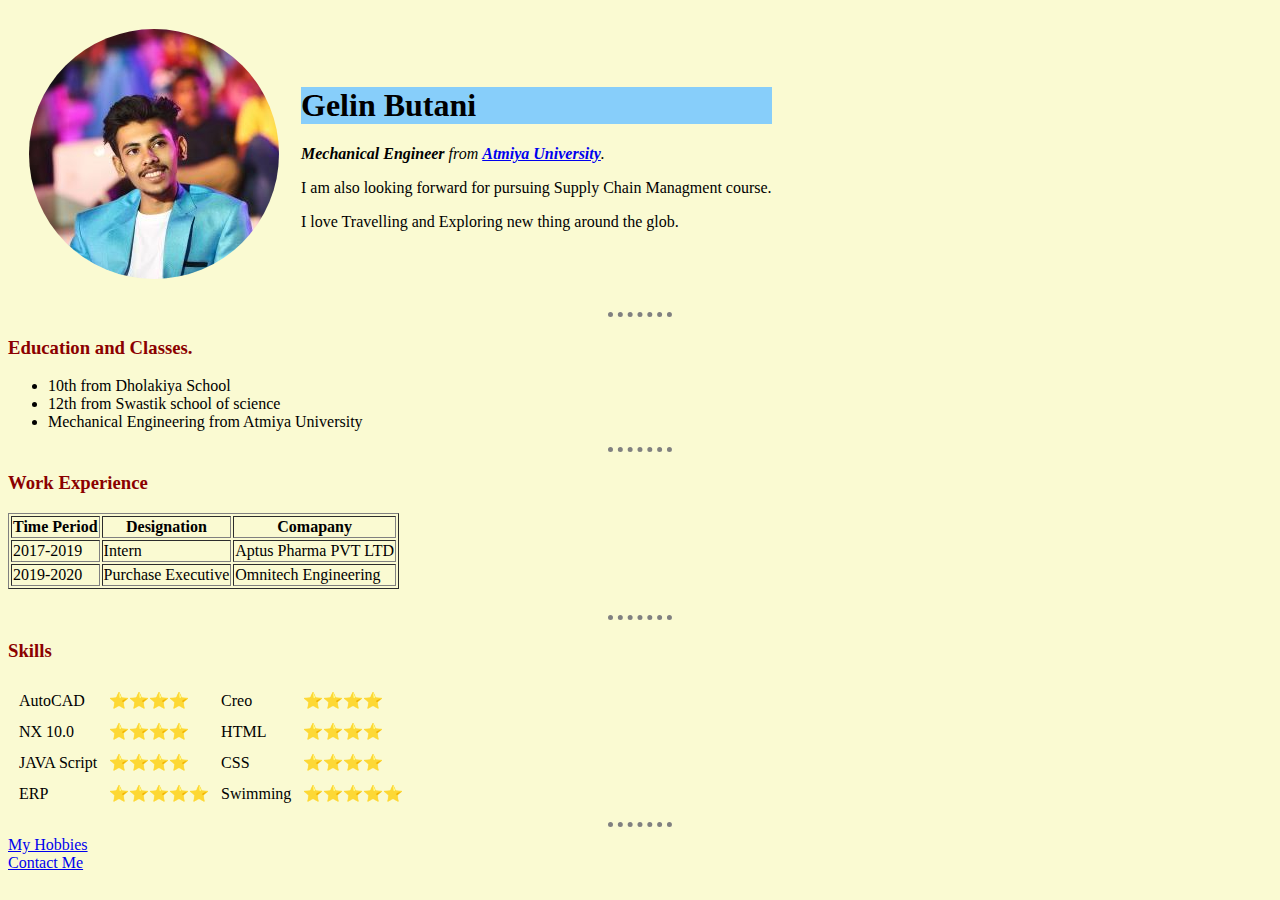
<file: html-Personal site/index.html>
<!DOCTYPE html>
<html lang="en" dir="ltr">
  <head>
    <meta charset="utf-8">
    <title>Gelin's Personal Site</title>

    <link rel="stylesheet" href="css/styles.css">

  <table cellspacing="20">
    <tr>
      <td><img class="circuler"src="Images\Gelin2.jpg"alt="Gelin Patel profile picture"></td>
      <td><h1 id="g">Gelin Butani</h1>
       <p><em><strong>Mechanical Engineer </strong> from <strong> <a href="https://atmiyauni.ac.in/">Atmiya University</a></strong>.</em></p>
       <p>I am also looking forward for pursuing Supply Chain Managment course.</p>
       <p>I love Travelling and Exploring new thing around the glob.</p></td>
    </tr>
  </table>
  <body>
    <hr size="3">
    <h3>Education and Classes.</h3>
    <ul>
      <li>10th from Dholakiya School</li>
      <li>12th from Swastik school of science</li>
      <li>Mechanical Engineering from Atmiya University</li>
    </ul>
    <hr size="3">
    <h3>Work Experience</h3>
    <table border="1">
      <thead>
        <tr>
          <th>Time Period</th>
          <th>Designation</th>
          <th>Comapany</th>
        </tr>
      </thead>
      <tbody>
        <tr>
          <td>2017-2019</td>
          <td>Intern</td>
          <td>Aptus Pharma PVT LTD</td>
        </tr>
        <tr>
          <td>2019-2020</td>
          <td>Purchase Executive</td>
          <td>Omnitech Engineering</td>
        </tr>
      </tbody>
    </table><br>
    <hr size="3">
    <h3>Skills</h3>
    <table cellspacing="10">
      <tr>
        <td>AutoCAD</td>
        <td>⭐⭐⭐⭐</td>
        <td>Creo</td>
        <td>⭐⭐⭐⭐</td>
      </tr>
      <tr>
        <td>NX 10.0</td>
        <td>⭐⭐⭐⭐</td>
        <td>HTML</td>
        <td>⭐⭐⭐⭐</td>
      </tr>
      <tr>
        <td>JAVA Script</td>
        <td>⭐⭐⭐⭐</td>
        <td>CSS</td>
        <td>⭐⭐⭐⭐</td>
      </tr>
      <tr>
        <td>ERP</td>
        <td>⭐⭐⭐⭐⭐</td>
        <td>Swimming</td>
        <td>⭐⭐⭐⭐⭐</td>
      </tr>
    </table>
      <hr size="3">
    <a href="Hobbies.html">My Hobbies</a><br>
    <a href="contact me.html">Contact Me</a>
  </body>
</html>
</file>
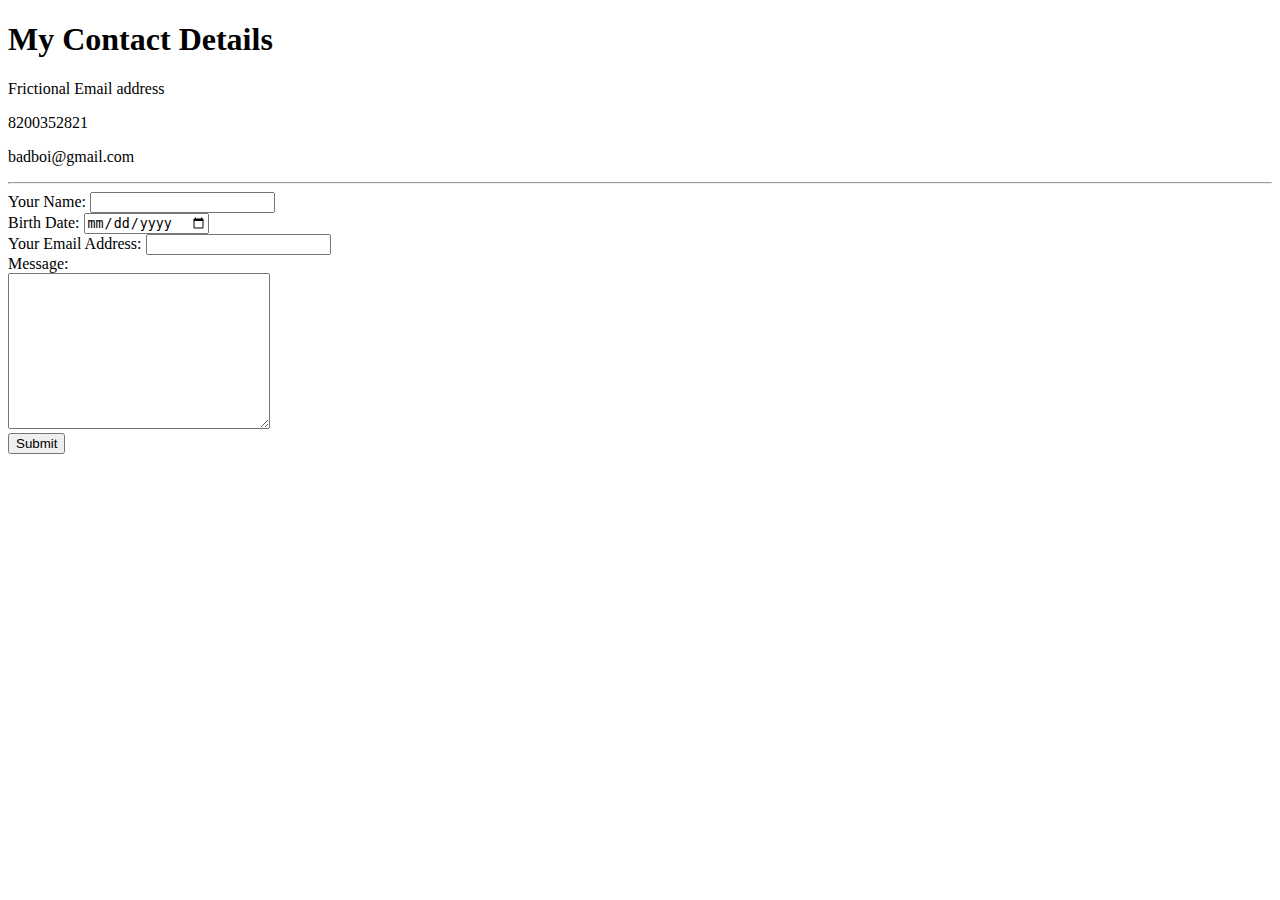
<file: Contact Me.html>
<!DOCTYPE html>
<html lang="en" dir="ltr">
  <head>
    <meta charset="utf-8">
    <title>Cotact Me</title>
  </head>
  <body>
    <h1>My Contact Details</h1>
    <p>Frictional Email address</p>
    <p>8200352821</p>
    <p>badboi@gmail.com</p>
    <hr>
    <form class="" action="mailto:gelinpatel@gmail.com" method="post" enctype="text/plain">
      <label>Your Name:</label>
      <input type="text" name="Your Name" value=""><br>
      <label>Birth Date:</label>
      <input type="date" name="Your Birth Date" value=""><br>
      <label>Your Email Address:</label>
      <input type="email" name="Your Email" value=""><br>
      <label>Message:</label><br>
      <textarea name="Your Message" rows="10"cols="30"></textarea><br>
      <input type="submit">
    </form>
  </body>
</html>
</file>
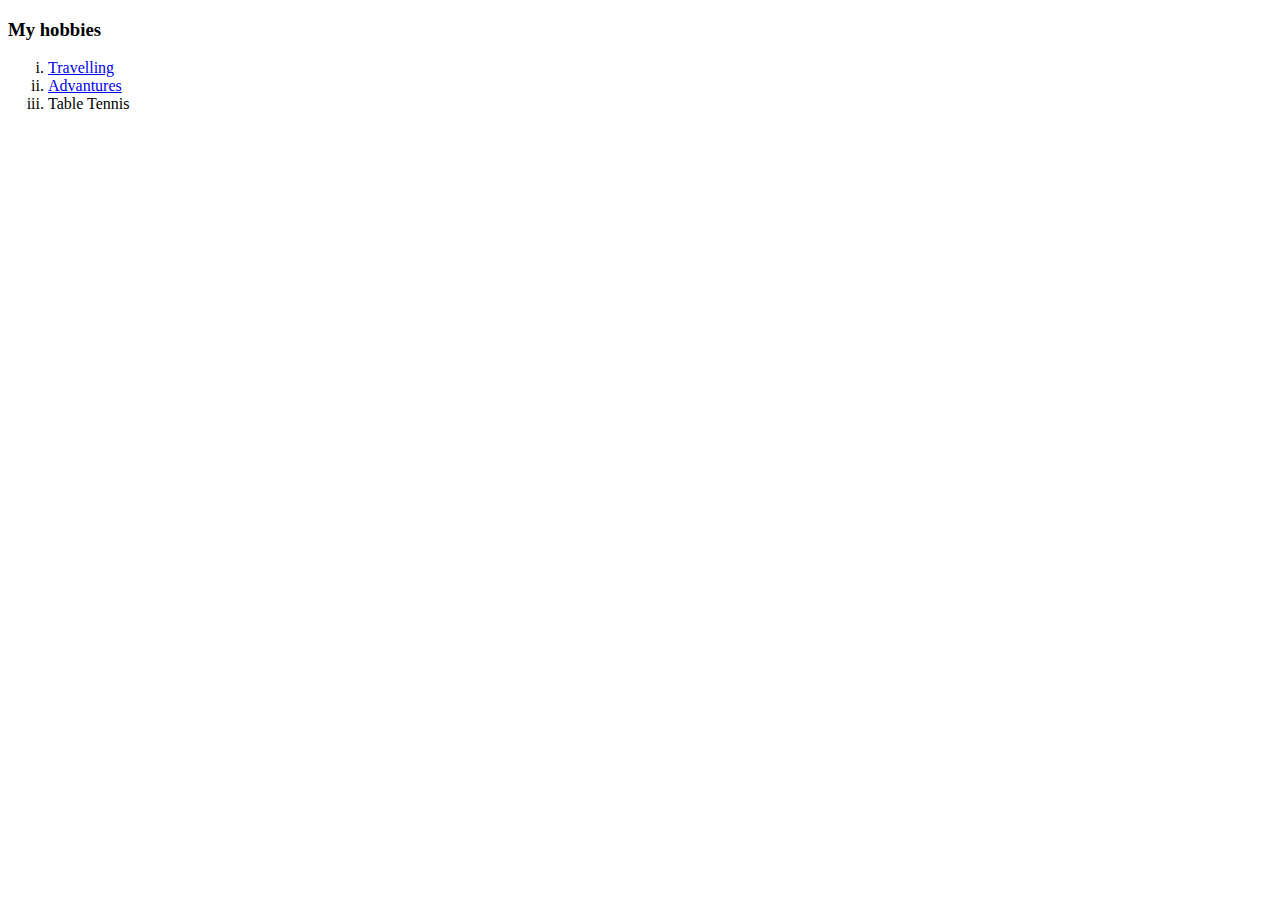
<file: Hobbies.html>
<!DOCTYPE html>
<html lang="en" dir="ltr">
  <head>
    <meta charset="utf-8">
    <title>My hobbies</title>
  </head>
  <body>
    <h3>My hobbies</h3>
    <ol type="i">
      <li><a href="https://scontent.famd1-1.fna.fbcdn.net/v/t1.0-9/s960x960/73364326_1654713924670650_6469379340973899776_o.jpg?_nc_cat=110&_nc_sid=8024bb&_nc_ohc=tHQXzZ8xkcUAX_fe9Q-&_nc_ht=scontent.famd1-1.fna&_nc_tp=7&oh=d6e2538a0cf1eb8713027ca498702ca8&oe=5EBAE81F">Travelling</a></li>
      <li><a href="https://scontent.famd1-1.fna.fbcdn.net/v/t1.0-9/39814908_1331944946947551_6231948824386994176_o.jpg?_nc_cat=110&_nc_sid=8024bb&_nc_ohc=uUKqtFBAzPUAX8h8GiQ&_nc_ht=scontent.famd1-1.fna&oh=42f09347b1b5e65e4677b5e393e7704b&oe=5EBAFACB">Advantures</a></li>
      <li>Table Tennis</li>
  </body>
</html>
</file>
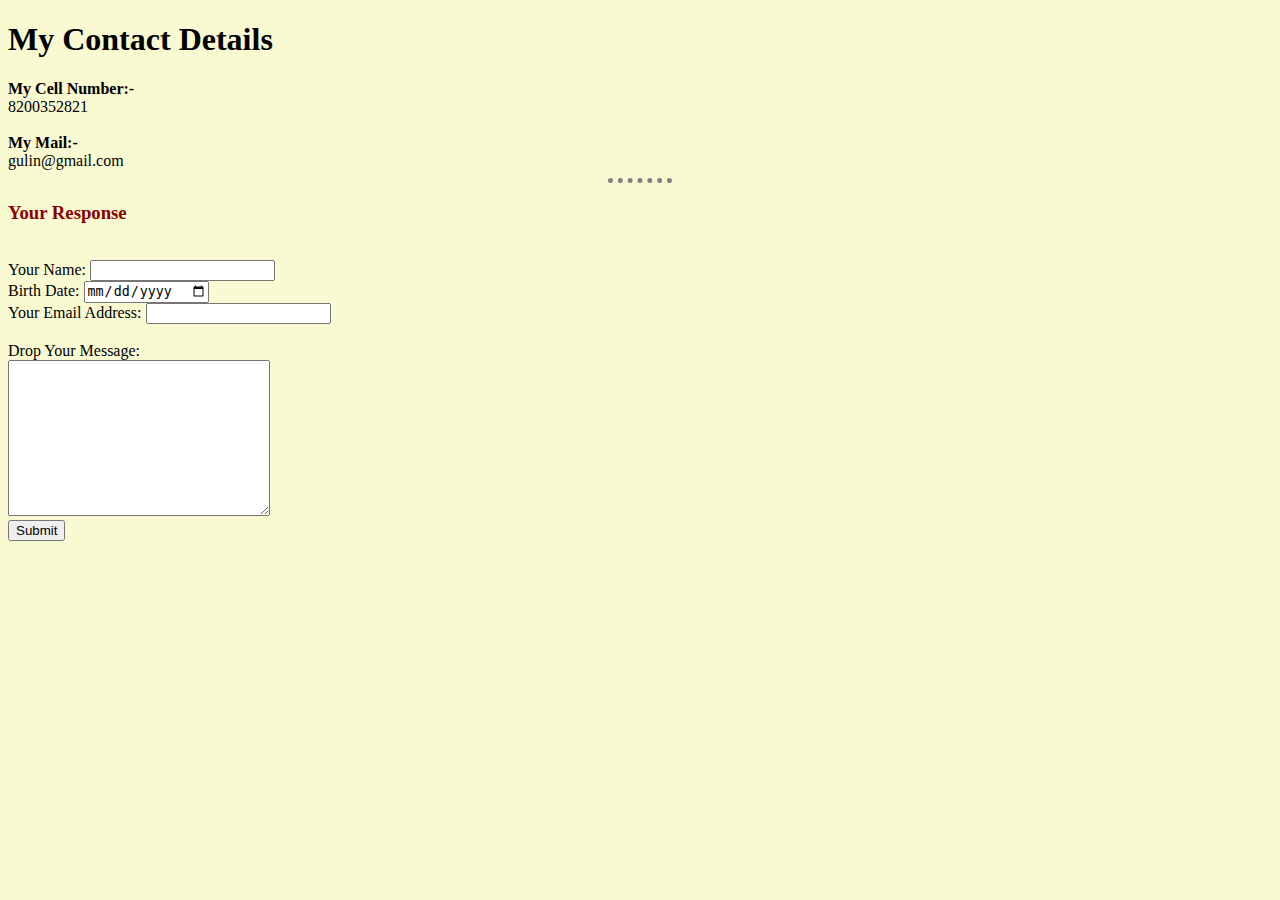
<file: html-Personal site/contact me.html>
<!DOCTYPE html>
<html lang="en" dir="ltr">
  <head>
    <meta charset="utf-8">
    <title>Cotact Me</title>

      <link rel="stylesheet" href="css/styles.css">

  </head>
  <body>
    <h1>My Contact Details</h1>
    <li><strong>My Cell Number:-</strong></li>
    8200352821
    <br>
    <br>
    <li><strong>My Mail:-</strong></li>
    gulin@gmail.com
    <hr>
    <h3>Your Response</h3><br>
    <form class="" action="mailto:gelinpatel@gmail.com" method="post" enctype="text/plain">
      <label>Your Name:</label>
      <input type="text" name="Your Name" value=""><br>
      <label>Birth Date:</label>
      <input type="date" name="Your Birth Date" value=""><br>
      <label>Your Email Address:</label>
      <input type="email" name="Your Email" value=""><br><br>
      <label>Drop Your Message:</label><br>
      <textarea name="Your Message" rows="10"cols="30"></textarea><br>
      <input class="button" type="submit">
    </form>
  </body>
</html>
</file>
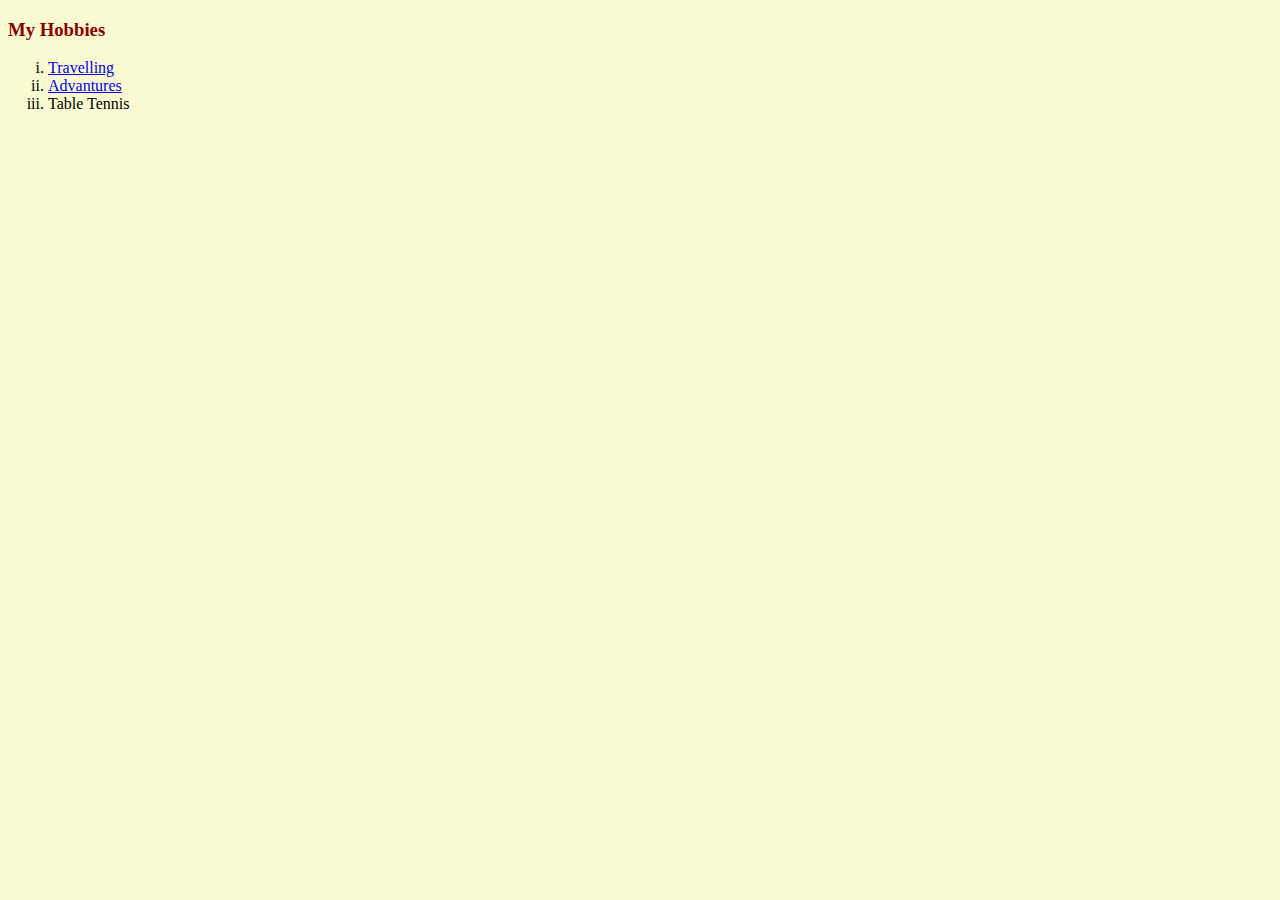
<file: html-Personal site/Hobbies.html>
<!DOCTYPE html>
<html lang="en" dir="ltr">
  <head>
    <meta charset="utf-8">
    <title>My hobbies</title>

      <link rel="stylesheet" href="css/styles.css">

  </head>
  <body>
    <h3>My Hobbies</h3>
    <ol type="i">
      <li><a href="https://scontent.famd1-1.fna.fbcdn.net/v/t1.0-9/s960x960/73364326_1654713924670650_6469379340973899776_o.jpg?_nc_cat=110&_nc_sid=8024bb&_nc_ohc=tHQXzZ8xkcUAX_fe9Q-&_nc_ht=scontent.famd1-1.fna&_nc_tp=7&oh=d6e2538a0cf1eb8713027ca498702ca8&oe=5EBAE81F">Travelling</a></li>
      <li><a href="https://scontent.famd1-1.fna.fbcdn.net/v/t1.0-9/39814908_1331944946947551_6231948824386994176_o.jpg?_nc_cat=110&_nc_sid=8024bb&_nc_ohc=uUKqtFBAzPUAX8h8GiQ&_nc_ht=scontent.famd1-1.fna&oh=42f09347b1b5e65e4677b5e393e7704b&oe=5EBAFACB">Advantures</a></li>
      <li>Table Tennis</li>
  </body>
</html>
</file>
<file: html-Personal site/css/styles.css>
body{
  background-color: #FAFAD2;
}

h1{
  color: black;
}

#g{
  background-color: #87CEFA
}

#g:hover{
  background-color: #FAFAD2
}

h3{
  color: #8B0000
}

.circuler{
  border-radius: 120%
}

.button:hover{
  background-color: lightblue;
}


hr{
  border-style: none;
  border-top-style: dotted;
  border-color:gray;
  border-width: 5px;
  width: 5%;
}
</file>
